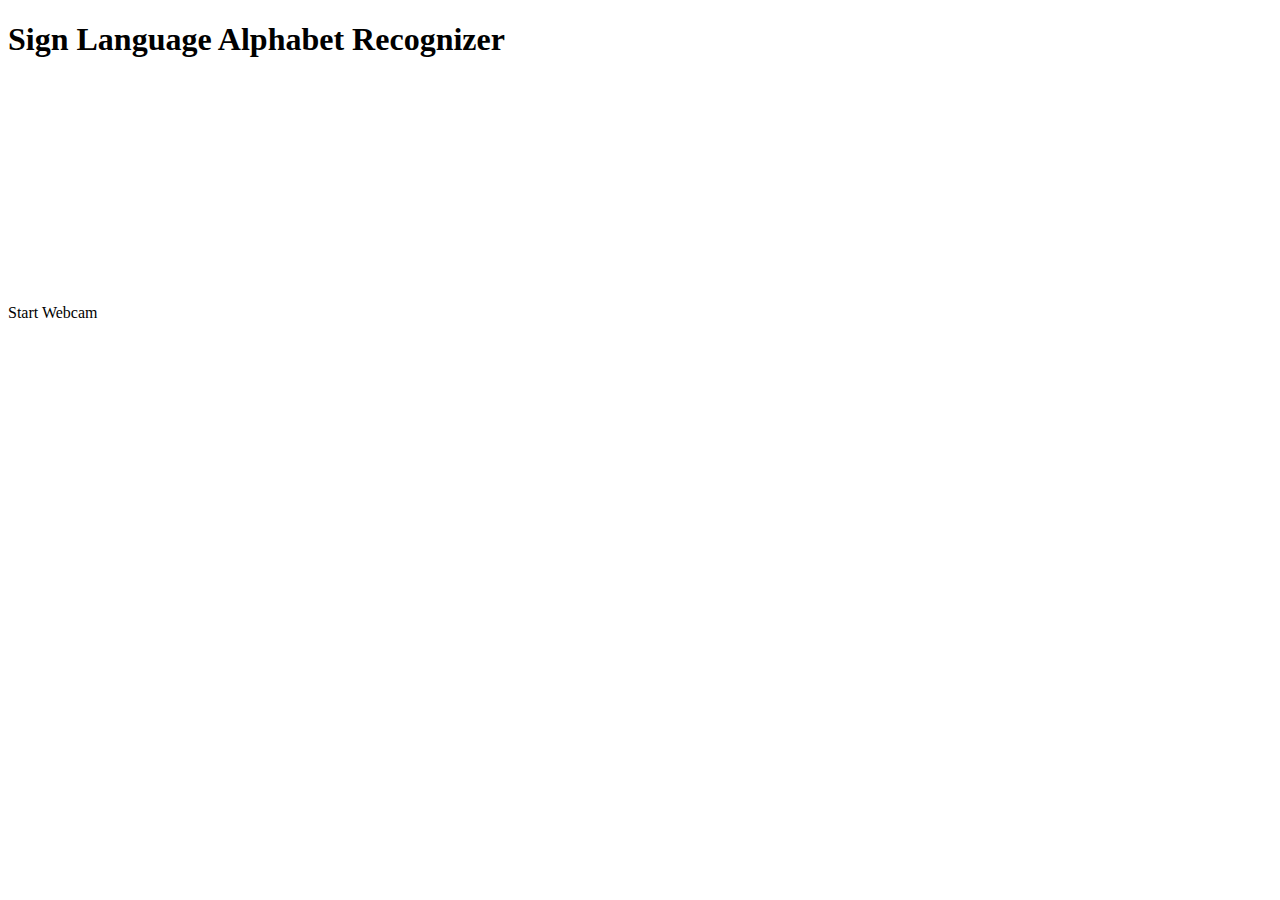
<file: DeployToProduction/UseCamera/index.html>
﻿<!DOCTYPE html PUBLIC "-//W3C//DTD XHTML 1.0 Transitional//EN" "http://www.w3.org/TR/xhtml1/DTD/xhtml1-transitional.dtd">

<html>
	
	<head></head>
	
	<body>


    <div>
        <h1>Sign Language Alphabet Recognizer</h1>
    </div>
    
    <div>
        <video width="224" height="224" autoplay="autoplay"></video>
    </div>

    

    <div>
        Start Webcam
        
    </div>

    <div style="display: none;">
        <h2>Prediction:</h2><h2></h2>
    </div>

    



<script type="module" src="https://s.brightspace.com/lib/bsi/20.23.11-218/unbundled/mathjax.js">
	
</script>
		
<script type="text/javascript">document.addEventListener('DOMContentLoaded', function() {
					if (document.querySelector('math') || /\$\$|\\\(|\\\[|\\begin{|\\ref{|\\eqref{/.test(document.body.innerHTML)) {
						document.querySelectorAll('mspace[linebreak="newline"]').forEach(elm => {
							elm.setAttribute('style', 'display: block; height: 0.5rem;');
						});

						window.D2L.MathJax.loadMathJax({
							'outputScale': 1.5,
							'renderLatex': true
						});
					}
				});</script>
		
<script type="module" src="https://s.brightspace.com/lib/bsi/20.23.11-218/unbundled/prism.js">
		
</script><script type="text/javascript">document.addEventListener('DOMContentLoaded', function() {
					document.querySelectorAll('.d2l-code').forEach(code => {
						window.D2L.Prism.formatCodeElement(code);
					});
				});
</script>
		
 
 </body>
 </html>
</file>
